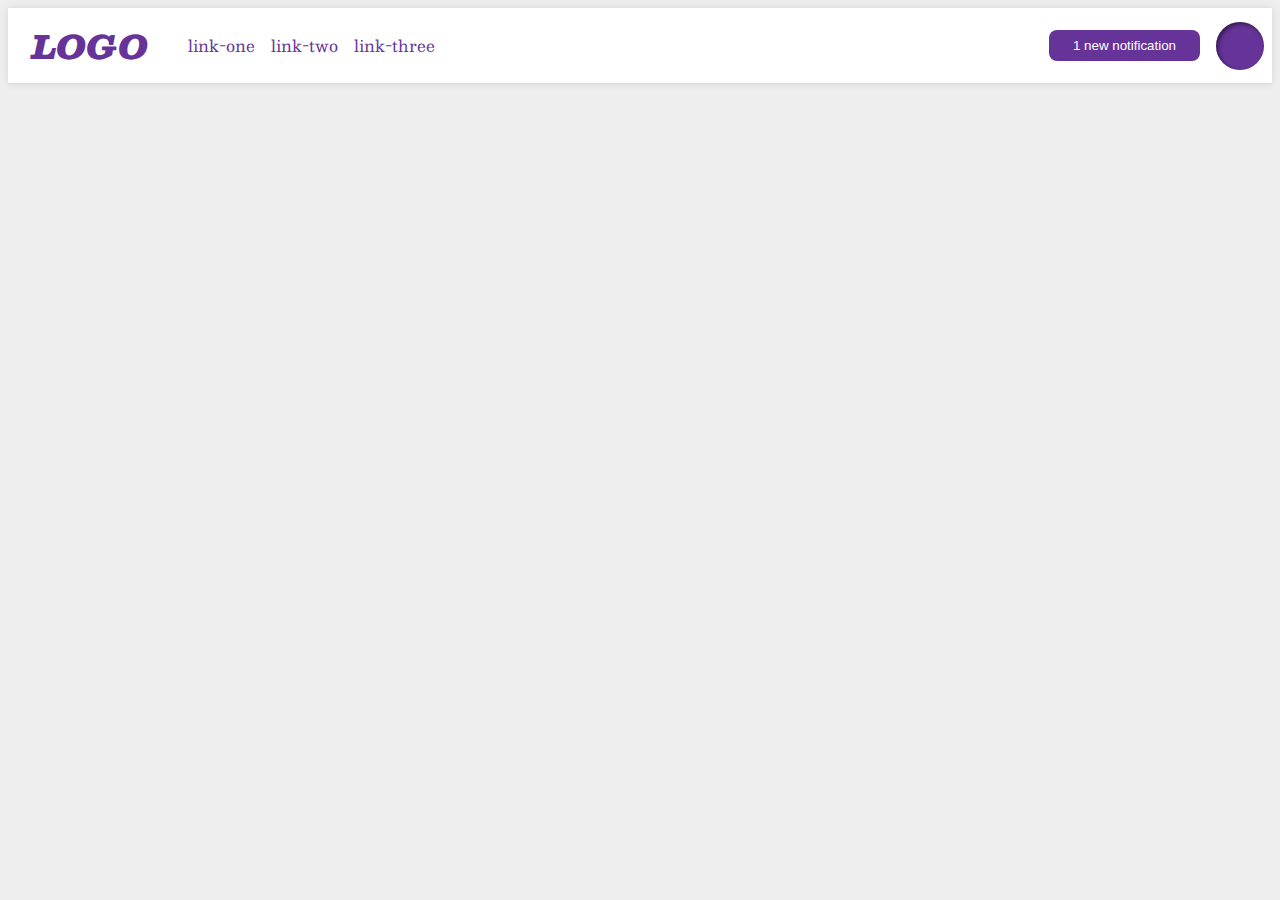
<file: foundations/flex/03-flex-header-2/index.html>
<!DOCTYPE html>
<html lang="en">
  <head>
    <meta charset="UTF-8">
    <meta http-equiv="X-UA-Compatible" content="IE=edge">
    <meta name="viewport" content="width=device-width, initial-scale=1.0">
    <title>Flex Header 2</title>
    <link rel="stylesheet" href="style.css">
  </head>
  <body>
    <div class="header">
      <div class="rightSide">
        <div class="logo">
          LOGO
        </div>
        <ul class="links">
          <li><a href="https://google.com">link-one</a></li>
          <li><a href="https://google.com">link-two</a></li>
          <li><a href="https://google.com">link-three</a></li>
        </ul>
      </div>
      <div class="leftSide">
        <button class="notifications">
          1 new notification
        </button>
        <div class="profile-image"></div>
      </div>
    </div>
  </body>
</html>
</file>
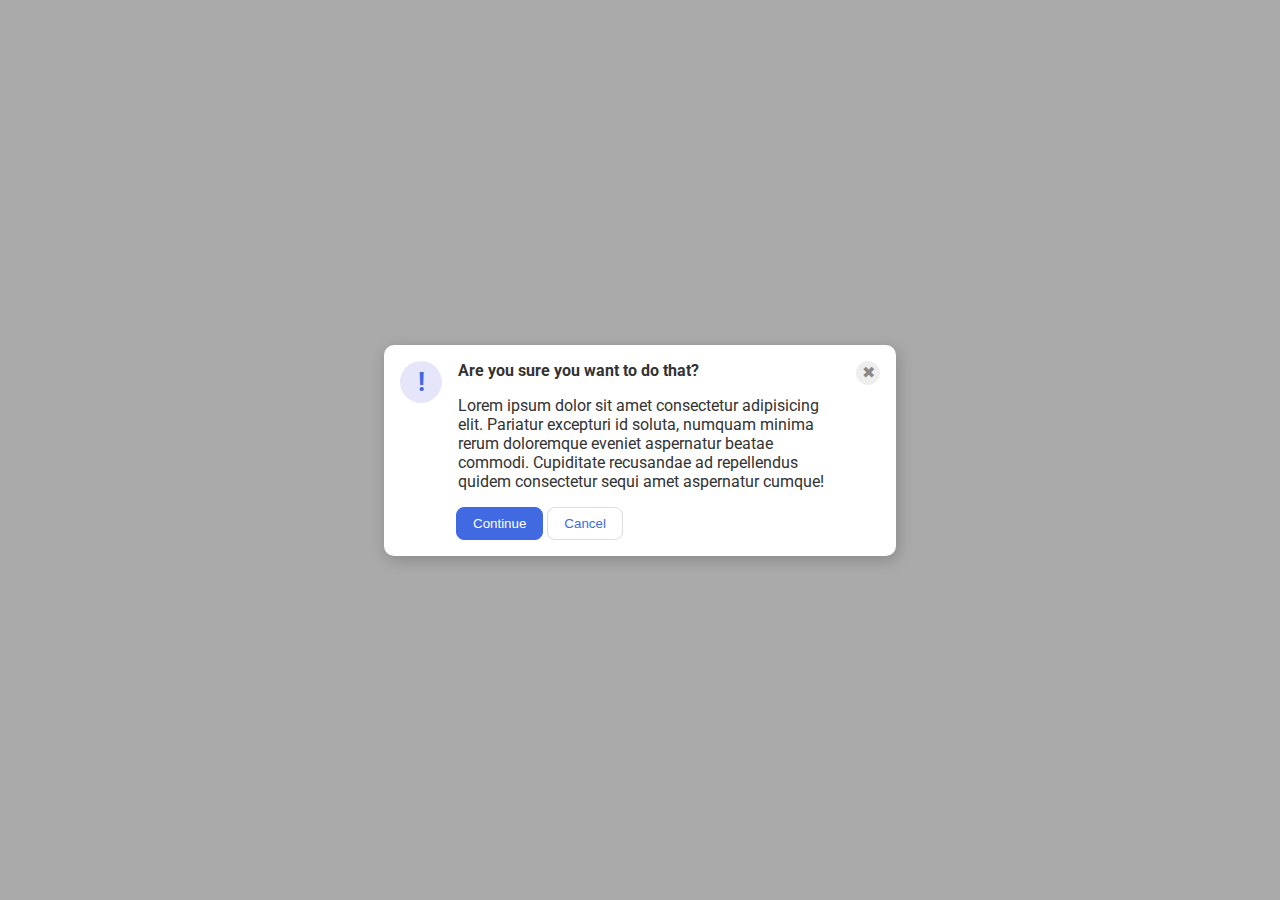
<file: foundations/flex/05-flex-modal/index.html>
<!DOCTYPE html>
<html lang="en">
  <head>
    <meta charset="UTF-8">
    <meta http-equiv="X-UA-Compatible" content="IE=edge">
    <meta name="viewport" content="width=device-width, initial-scale=1.0">
    <link rel="stylesheet" href="style.css">
    <title>Modal</title>
  </head>
  <body>
    <div class="modal">
      <div class="icon">!</div>
      <div class="middle">
        <div class="header">Are you sure you want to do that?</div>
        <div class="text">Lorem ipsum dolor sit amet consectetur adipisicing elit. Pariatur excepturi id soluta, numquam minima rerum doloremque eveniet aspernatur beatae commodi. Cupiditate recusandae ad repellendus quidem consectetur sequi amet aspernatur cumque!</div>
        <button class="continue">Continue</button>
        <button class="cancel">Cancel</button>
      </div>
      <button class="close-button">✖</button>
    </div>
  </body>
</html>
</file>
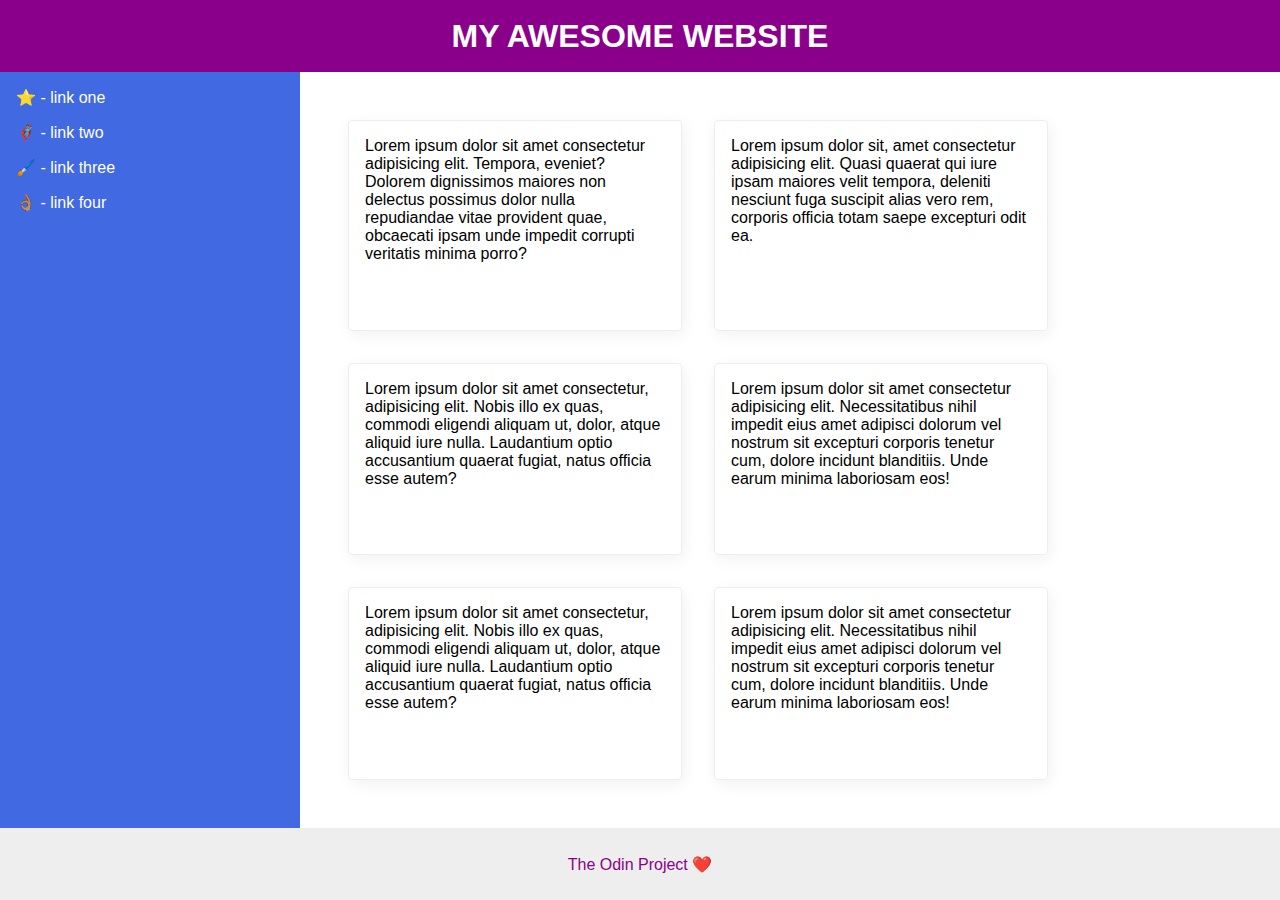
<file: foundations/flex/07-flex-layout-2/index.html>
<!DOCTYPE html>
<html lang="en">
  <head>
    <meta charset="UTF-8">
    <meta http-equiv="X-UA-Compatible" content="IE=edge">
    <meta name="viewport" content="width=device-width, initial-scale=1.0">
    <title>The Holy Grail</title>
    <link rel="stylesheet" href="style.css">
  </head>
  <body>
    <div class="header">
      MY AWESOME WEBSITE
    </div>
    <div class="body">
      <div class="sidebar">
        <ul>
          <li><a href="#">⭐ - link one</a></li>
          <li><a href="#">🦸🏽‍♂️ - link two</a></li>
          <li><a href="#">🖌️ - link three</a></li>
          <li><a href="#">👌🏽 - link four</a></li>
        </ul>
      </div>
      <div class="container">
        <div class="card">Lorem ipsum dolor sit amet consectetur adipisicing elit. Tempora, eveniet? Dolorem dignissimos maiores non delectus possimus dolor nulla repudiandae vitae provident quae, obcaecati ipsam unde impedit corrupti veritatis minima porro?</div>
        <div class="card">Lorem ipsum dolor sit, amet consectetur adipisicing elit. Quasi quaerat qui iure ipsam maiores velit tempora, deleniti nesciunt fuga suscipit alias vero rem, corporis officia totam saepe excepturi odit ea.</div>
        <div class="card">Lorem ipsum dolor sit amet consectetur, adipisicing elit. Nobis illo ex quas, commodi eligendi aliquam ut, dolor, atque aliquid iure nulla. Laudantium optio accusantium quaerat fugiat, natus officia esse autem?</div>
        <div class="card">Lorem ipsum dolor sit amet consectetur adipisicing elit. Necessitatibus nihil impedit eius amet adipisci dolorum vel nostrum sit excepturi corporis tenetur cum, dolore incidunt blanditiis. Unde earum minima laboriosam eos!</div>
        <div class="card">Lorem ipsum dolor sit amet consectetur, adipisicing elit. Nobis illo ex quas, commodi eligendi aliquam ut, dolor, atque aliquid iure nulla. Laudantium optio accusantium quaerat fugiat, natus officia esse autem?</div>
        <div class="card">Lorem ipsum dolor sit amet consectetur adipisicing elit. Necessitatibus nihil impedit eius amet adipisci dolorum vel nostrum sit excepturi corporis tenetur cum, dolore incidunt blanditiis. Unde earum minima laboriosam eos!</div>
      </div>
    </div>
    <div class="footer">
      The Odin Project ❤️
    </div>
  </body>
</html>
</file>
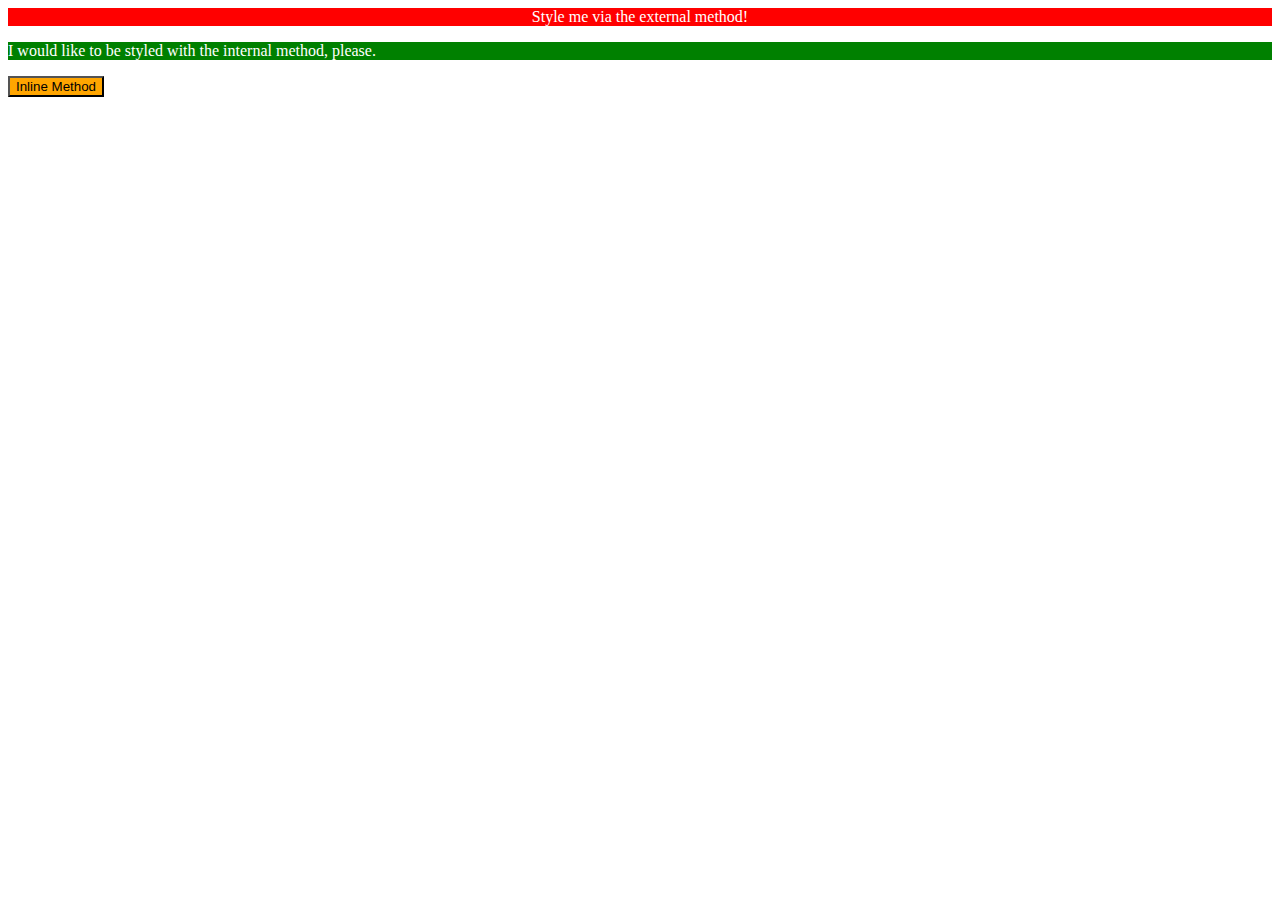
<file: foundations/intro-to-css/01-css-methods/index.html>
<!DOCTYPE html>
<html lang="en">
  <head>
    <meta charset="UTF-8">
    <meta http-equiv="X-UA-Compatible" content="IE=edge">
    <meta name="viewport" content="width=device-width, initial-scale=1.0">
    <link rel="stylesheet" href="styles.css">
    <title>Methods for Adding CSS</title>
    <style>
      p {
        background-color: green;
        color: white;
      }
    </style>
  </head>
  <body>
    <div>Style me via the external method!</div>
    <p>I would like to be styled with the internal method, please.</p>
    <button style="color: black; background-color: orange;">Inline Method</button>
  </body>
</html>
</file>
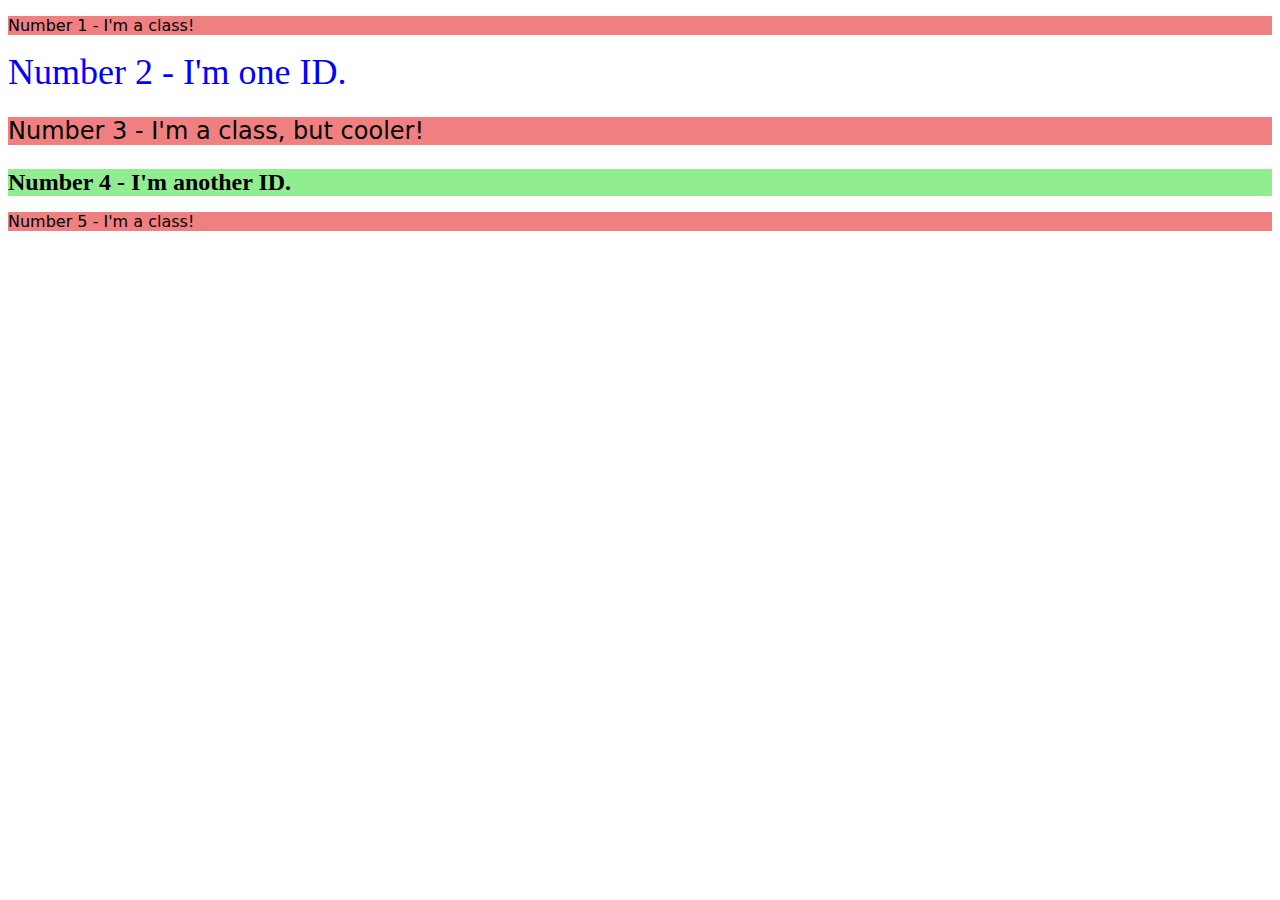
<file: foundations/intro-to-css/02-class-id-selectors/index.html>
<!DOCTYPE html>
<html lang="en">
  <head>
    <meta charset="UTF-8">
    <meta http-equiv="X-UA-Compatible" content="IE=edge">
    <meta name="viewport" content="width=device-width, initial-scale=1.0">
    <title>Class and ID Selectors</title>
    <link rel="stylesheet" href="style.css">
  </head>
  <body>
    <p class="oddNumber">Number 1 - I'm a class!</p>
    <div id="numberTwo">Number 2 - I'm one ID.</div>
    <p class="oddNumber bigFont">Number 3 - I'm a class, but cooler!</p>
    <div id="numberFour">Number 4 - I'm another ID.</div>
    <p class="oddNumber">Number 5 - I'm a class!</p>
  </body>
</html>
</file>
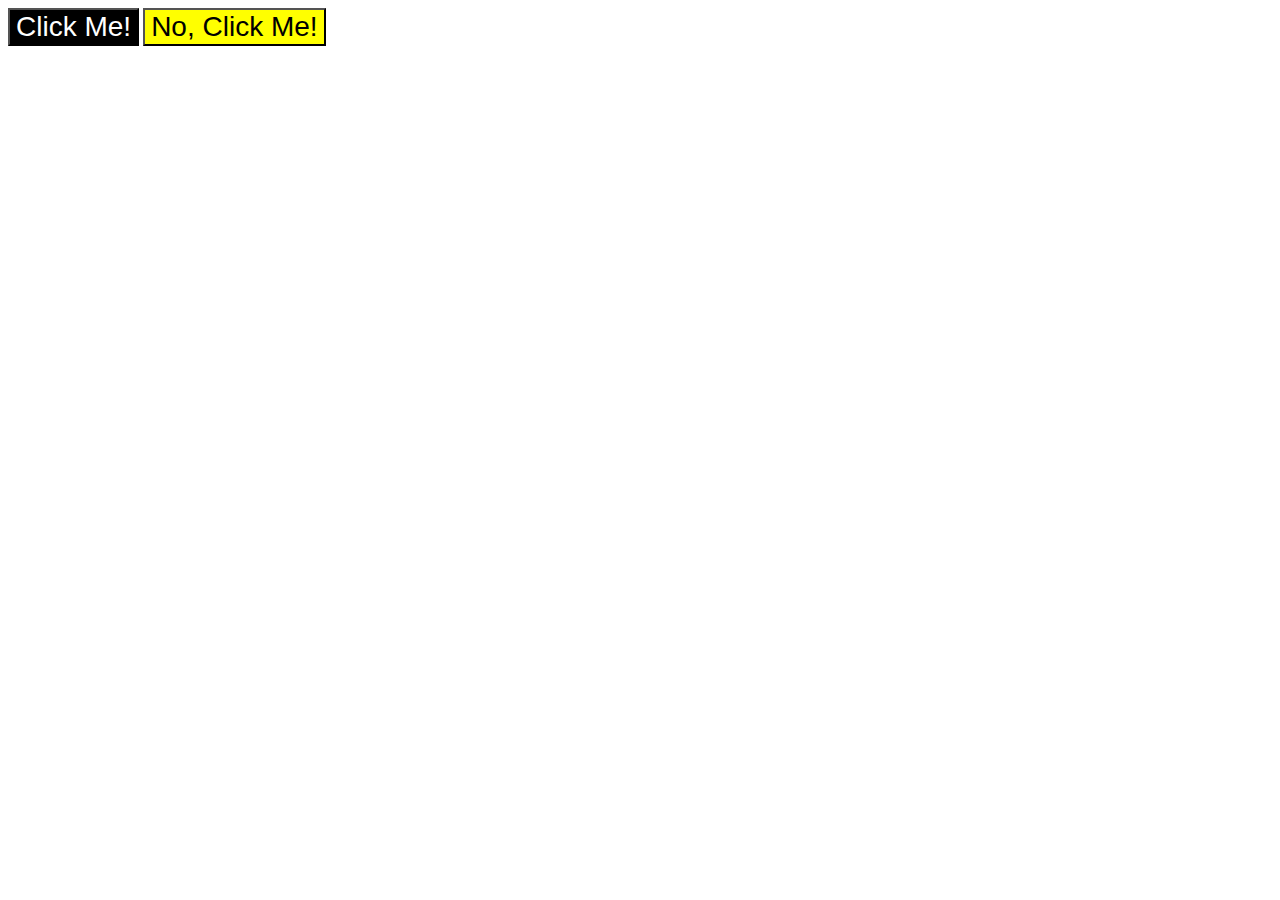
<file: foundations/intro-to-css/03-grouping-selectors/index.html>
<!DOCTYPE html>
<html lang="en">
  <head>
    <meta charset="UTF-8">
    <meta http-equiv="X-UA-Compatible" content="IE=edge">
    <meta name="viewport" content="width=device-width, initial-scale=1.0">
    <title>Grouping Selectors</title>
    <link rel="stylesheet" href="style.css">
  </head>
  <body>
    <button class="first button">Click Me!</button>
    <button class="second button">No, Click Me!</button>
  </body>
</html>
</file>
<file: foundations/flex/03-flex-header-2/style.css>
/* this is some magical font-importing.  
you'll learn about it later. */
@import url('https://fonts.googleapis.com/css2?family=Besley:ital,wght@0,400;1,900&display=swap');

body {
  margin: 0;
  background: #eee;
  font-family: Besley, serif;
}

.header {
  background: white;
  border-bottom: 1px solid #ddd;
  box-shadow: 0 0 8px rgba(0,0,0,.1);
  display: flex;
  justify-content: space-between;
  margin: 8px;
  padding: 8px;
}

.profile-image {
  background: rebeccapurple;
  box-shadow: inset 2px 2px 4px rgba(0,0,0,.5);
  border-radius: 50%;
  width: 48px;
  height: 48px;
}

.logo {
  color: rebeccapurple;
  font-size: 32px;
  font-weight: 900;
  font-style: italic;
  margin-left: 16px;
}

button {
  border: none;
  border-radius: 8px;
  background: rebeccapurple;
  color: white;
  padding: 8px 24px;
}

a {
  /* this removes the line under our links */
  text-decoration: none;
  color: rebeccapurple;
}

ul {
  list-style-type: none;
  display: flex;
  gap: 16px;
  margin-left: -16px;
  align-items: center;
}

.rightSide, .leftSide {
  display: flex;
  align-items: center;
  gap: 16px;
}
</file>
<file: foundations/flex/05-flex-modal/style.css>
@import url('https://fonts.googleapis.com/css2?family=Roboto:wght@400;700&display=swap');

html, body {
  height: 100%;
}

body {
  font-family: Roboto, sans-serif;
  margin: 0;
  background: #aaa;
  color: #333;
  /* I'll give you this one for free lol */
  display: flex;
  align-items: center;
  justify-content: center;
}

.modal {
  background: white;
  width: 480px;
  border-radius: 10px;
  box-shadow: 2px 4px 16px rgba(0,0,0,.2);
  padding: 16px;
  display:flex;
  justify-content: space-around;
  gap: 16px;
}

.icon {
  color: royalblue;
  font-size: 26px;
  font-weight: 700;
  background: lavender;
  width: 42px;
  height: 42px;
  border-radius: 50%;
  display: flex;
  align-items: center;
  justify-content: center;
  flex-shrink: 0;
}

.close-button {
  background: #eee;
  border-radius: 50%;
  color: #888;
  font-weight: 400;
  font-size: 16px;
  height: 24px;
  width: 24px;
  display: flex;
  align-items: center;
  justify-content: center;
  border: 1px solid #eee;
  padding: 0;
}

button {
  cursor: pointer;
  padding: 8px 16px;
  border-radius: 8px;
}

button.continue {
  background: royalblue;
  border: 1px solid royalblue;
  color: white;
  margin-left: -2px;
}

button.cancel {
  margin-top: 16px;
  background: white;
  border: 1px solid #ddd;
  color: royalblue;
}

.close-button {
  display: flex;
  flex-shrink: 0;
}

.header {
  font-weight: bold;
  margin-bottom: 16px;
}
</file>
<file: foundations/flex/07-flex-layout-2/style.css>
body {
  font-family: -apple-system, BlinkMacSystemFont, 'Segoe UI', Roboto, Oxygen, Ubuntu, Cantarell, 'Open Sans', 'Helvetica Neue', sans-serif;
  margin: 0;
  min-height: 100vh;
  display: flex;
  flex-direction: column;
}

.body {
  flex: 1;
  display: flex;
}

.header {
  height: 72px;
  background: darkmagenta;
  color: white;
  font-weight: 900;
  font-size: 32px;
  display: flex;
  align-items: center;
  justify-content: center;
}

.footer {
  height: 72px;
  background: #eee;
  color: darkmagenta;
  display: flex;
  align-items: center;
  justify-content: center;
}

.sidebar {
  width: 300px;
  background: royalblue;
  box-sizing: border-box;
  flex-shrink: 0;
  padding: 16px;
}

.container {
  display: flex;
  flex-wrap: wrap;
  padding: 48px;
  gap: 32px;
}

ul {
  list-style-type: none;
  margin: 0;
  padding: 0;
}

a {
  color: white;
  text-decoration: none;
}

li {
  margin-bottom: 16px;
}

.card {
  border: 1px solid #eee;
  box-shadow: 2px 4px 16px rgba(0,0,0,.06);
  border-radius: 4px;
  width: 300px;
  padding: 16px;
}
</file>
<file: foundations/intro-to-css/01-css-methods/styles.css>
div {
    color: white;
    background-color: red;
    text-align: center;
}
</file>
<file: foundations/intro-to-css/02-class-id-selectors/style.css>
.oddNumber{
    background-color: lightcoral;
    font-family: Verdana, "DejaVu Sans", sans-serif;
}

#numberTwo {
    color: blue;
    font-size: 36px;
}

.bigFont {
    font-size: 24px;
}

#numberFour {
    background-color: lightgreen;
    font-size: 24px;
    font-weight: bold;
}
</file>
<file: foundations/intro-to-css/03-grouping-selectors/style.css>
.button {
    font-size: 28px;
    font-family: Helvetica, "Times New Roman", sans-serif;
}

.first {
    background-color: black;
    color: white;
}

.second {
    background-color: yellow;
    color: black;
}
</file>
